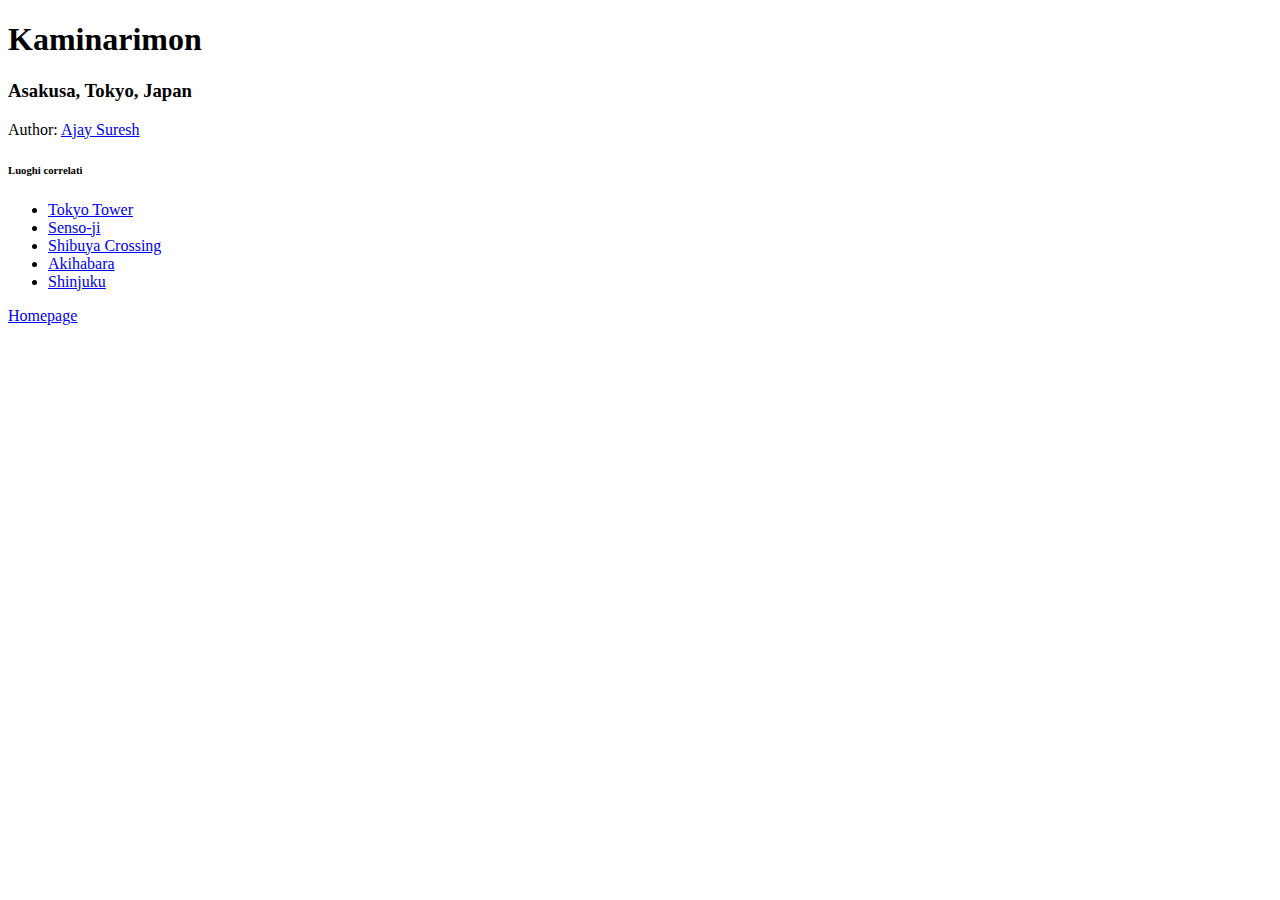
<file: d3/index.html>
<!DOCTYPE html>
<html lang="en">
<head>
    <meta charset="UTF-8">
    <meta name="viewport" content="width=device-width, initial-scale=1.0">
    <title>CSS exercise</title>
</head>
<body>
    <div class="main-section">
        
        <div class="image-container"></div>

        <h1>Kaminarimon</h1>
        <h3>Asakusa, Tokyo, Japan</h3>

        <p class="author-p">
            Author:
            <a href="https://www.flickr.com/people/83136374@N05">Ajay Suresh</a>
        </p>
        <h6>
            Luoghi correlati
        </h6>
        <ul>
            <li><a href="./Tokyotower.html">Tokyo Tower</a></li>
            <li><a href="./Sensoji.html">Senso-ji</a></li>
            <li><a href="./Shibuya.html">Shibuya Crossing</a></li>
            <li><a href="./akihabara.html">Akihabara</a></li>
            <li><a href="./shinjuku.html">Shinjuku</a></li>
        </ul>
    </div>
    <footer>
        <a class="homepage" href="index.html">Homepage</a>
    </footer>
</body>
</html>
</file>
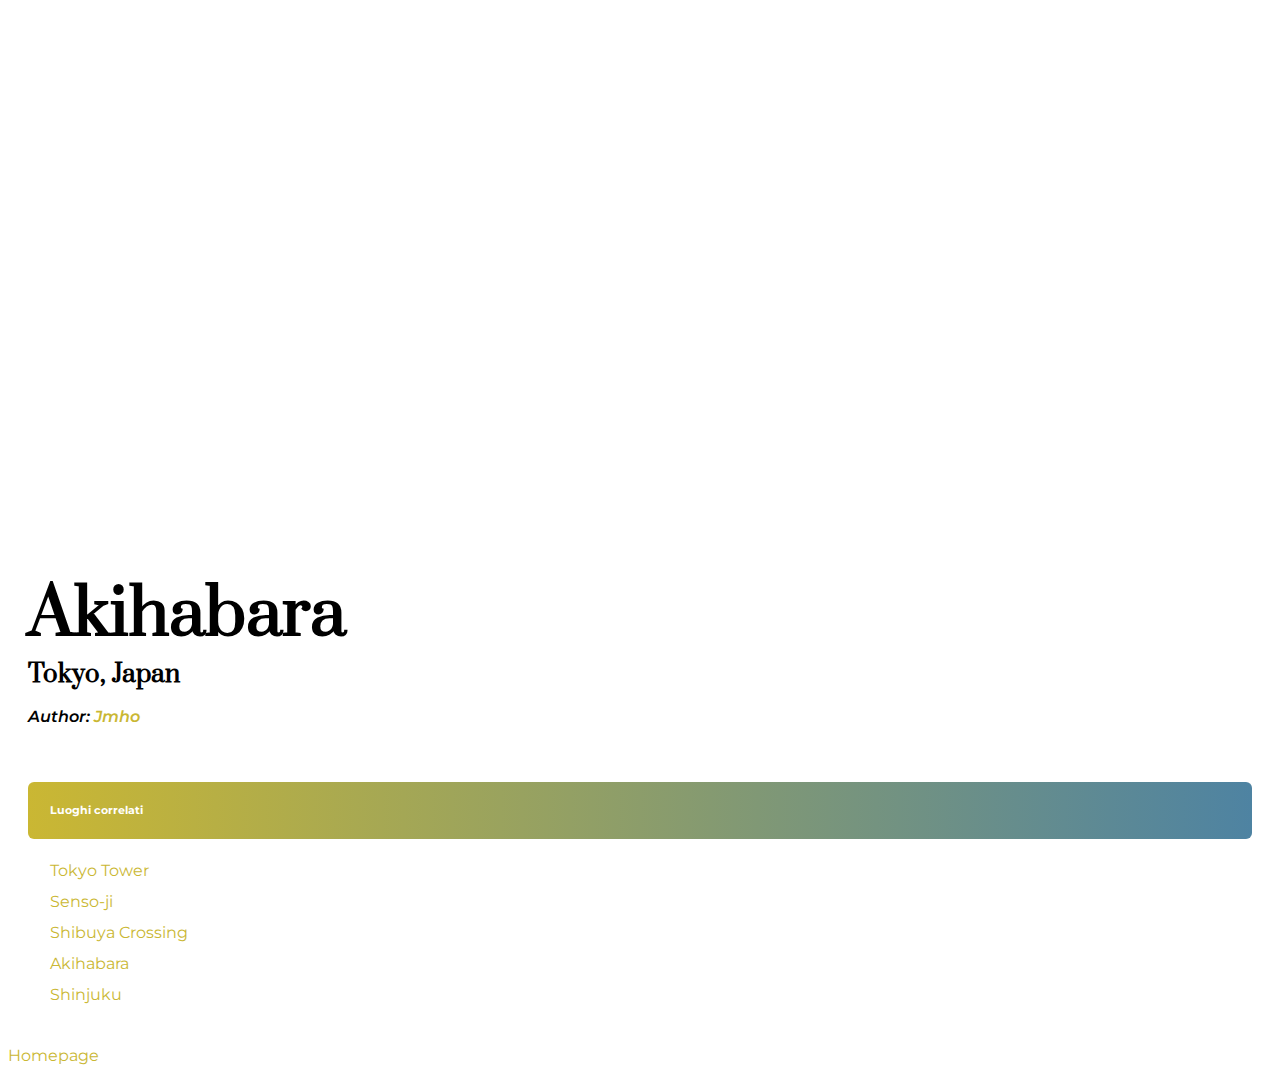
<file: d3/akihabara.html>
<!DOCTYPE html>
<html lang="en">
<head>
    <meta charset="UTF-8">
    <meta name="viewport" content="width=device-width, initial-scale=1.0">
    <title>CSS exercise</title>
    <style>
        @import url('https://fonts.googleapis.com/css2?family=Prata&display=swap');
        @import url('https://fonts.googleapis.com/css2?family=Montserrat:ital,wght@0,400;1,600&display=swap');

        .main-section {
            padding: 20px;
        }

        .image-container {
            height: 500px;
            background-image: url(https://upload.wikimedia.org/wikipedia/commons/e/ef/Akiba_denkigai.jpg);
            background-repeat: no-repeat;
            background-size: 100% 100%;
        }

        h1 {
         font-family: 'Prata', serif;  
         font-size: 64px;
        }

        h3 {
         font-family: 'Prata', serif;
         font-size: 24px;
         margin-top: 0;
        }

        h1, h3{
         margin-bottom: 0;
        }

        body {
         font-family: 'Montserrat', sans-serif;
        }

        .author-p {
         font-weight: 600;
         font-style: italic;
        }

        h6{
         padding: 22px;
         margin-bottom: 0px;
         margin-top: 56px;
         color: white;
         border-radius: 6px;
         background: linear-gradient(90deg, #cab733, #4e83a2 );
        }

        ul{
         list-style-type: none;
         padding: 0;
        }

        li{
         padding-top: 6px;
         padding-bottom: 6px;
         padding-left: 22px;
         border-bottom: 1px #dfdfdf;
        }

        a{
            color:#cab733;
            text-decoration: none;
        }
    </style>
</head>
<body>
    <div class="main-section">
        
        <div class="image-container"></div>

        <h1>Akihabara</h1>
        <h3>Tokyo, Japan</h3>

        <p class="author-p">
            Author:
            <a href="https://commons.wikimedia.org/wiki/User:Jmho">Jmho</a>
        </p>
        <h6>
            Luoghi correlati
        </h6>
        <ul>
            <li><a href="./Tokyotower.html">Tokyo Tower</a></li>
            <li><a href="./Sensoji.html">Senso-ji</a></li>
            <li><a href="./Shibuya.html">Shibuya Crossing</a></li>
            <li><a href="./akihabara.html">Akihabara</a></li>
            <li><a href="./shinjuku.html">Shinjuku</a></li>
        </ul>
    </div>

    <footer>
        <a class="homepage" href="index.html">Homepage</a>
    </footer>
</body>
</html>
</file>
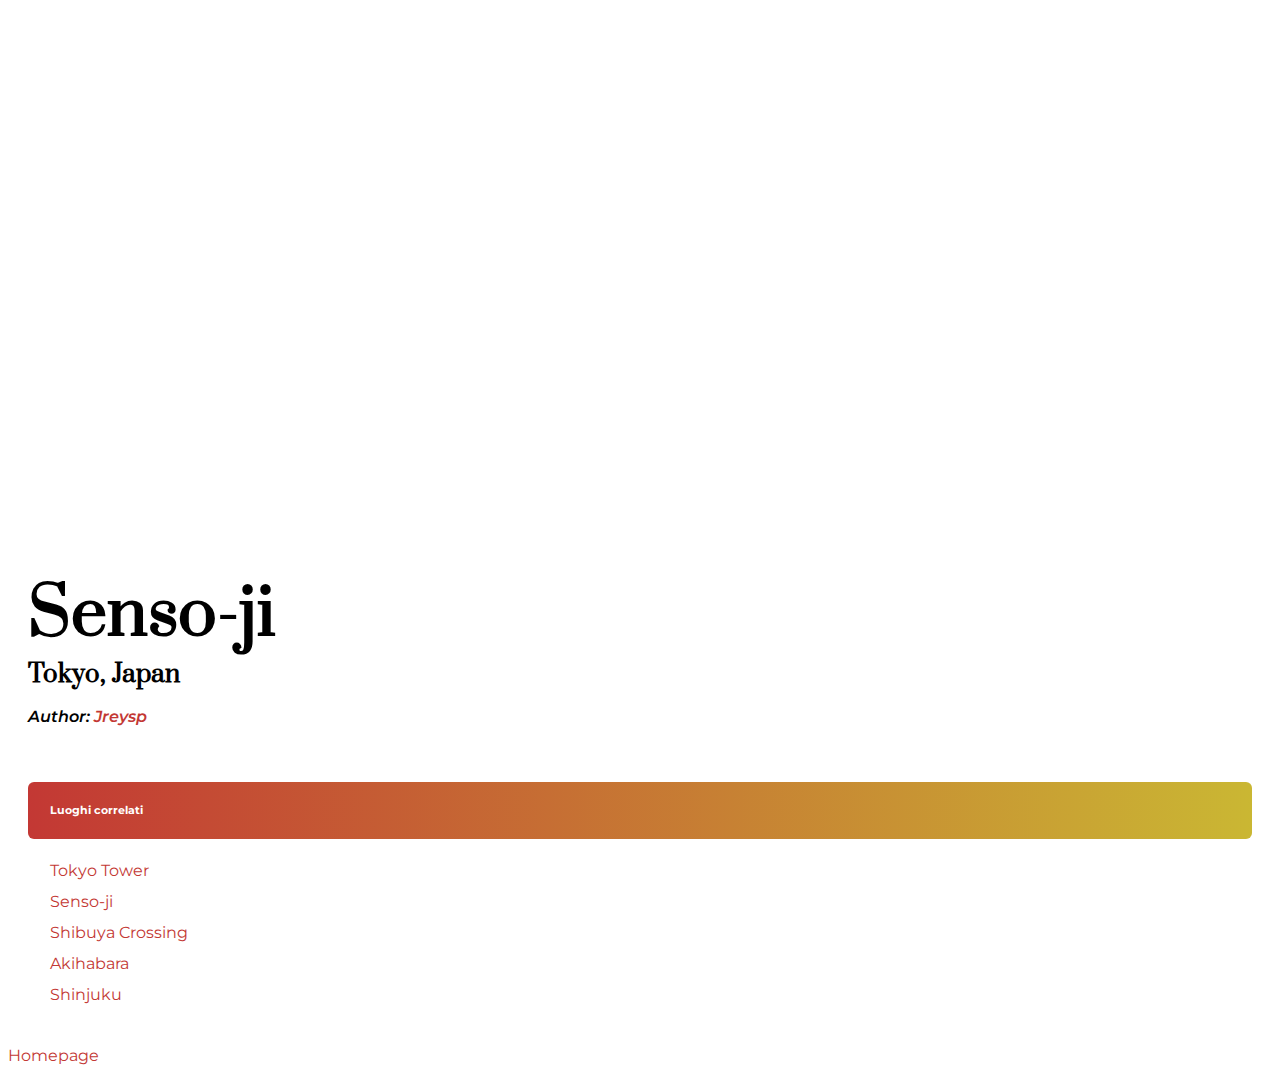
<file: d3/Sensoji.html>
<!DOCTYPE html>
<html lang="en">
<head>
    <meta charset="UTF-8">
    <meta name="viewport" content="width=device-width, initial-scale=1.0">
    <title>CSS exercise</title>
    <style>
        @import url('https://fonts.googleapis.com/css2?family=Prata&display=swap');
        @import url('https://fonts.googleapis.com/css2?family=Montserrat:ital,wght@0,400;1,600&display=swap');

        .main-section {
            padding: 20px;
        }

        .image-container {
            height: 500px;
            background-image: url(https://upload.wikimedia.org/wikipedia/commons/7/75/Cloudy_Sens%C5%8D-ji.jpg);
            background-repeat: no-repeat;
            background-size: 100% 100%;
        }

        h1 {
         font-family: 'Prata', serif;  
         font-size: 64px;
        }

        h3 {
         font-family: 'Prata', serif;
         font-size: 24px;
         margin-top: 0;
        }

        h1, h3{
         margin-bottom: 0;
        }

        body {
         font-family: 'Montserrat', sans-serif;
        }

        .author-p {
         font-weight: 600;
         font-style: italic;
        }

        h6{
         padding: 22px;
         margin-bottom: 0px;
         margin-top: 56px;
         color: white;
         border-radius: 6px;
         background: linear-gradient(90deg, #c33834, #cab733 );
        }

        ul{
         list-style-type: none;
         padding: 0;
        }

        li{
         padding-top: 6px;
         padding-bottom: 6px;
         padding-left: 22px;
         border-bottom: 1px #dfdfdf;
        }

        a{
            color:#c33834;
            text-decoration: none;
        }
    </style>
</head>
<body>
    <div class="main-section">
        
        <div class="image-container"></div>

        <h1>Senso-ji</h1>
        <h3>Tokyo, Japan</h3>

        <p class="author-p">
            Author:
            <a href="https://commons.wikimedia.org/w/index.php?title=User:Alton78&action=edit&redlink=1">Jreysp</a>
        </p>
        <h6>
            Luoghi correlati
        </h6>
        <ul>
            <li><a href="./Tokyotower.html">Tokyo Tower</a></li>
            <li><a href="./Sensoji.html">Senso-ji</a></li>
            <li><a href="./Shibuya.html">Shibuya Crossing</a></li>
            <li><a href="./akihabara.html">Akihabara</a></li>
            <li><a href="./shinjuku.html">Shinjuku</a></li>
        </ul>
    </div>

    <footer>
        <a class="homepage" href="index.html">Homepage</a>
    </footer>
</body>
</html>
</file>
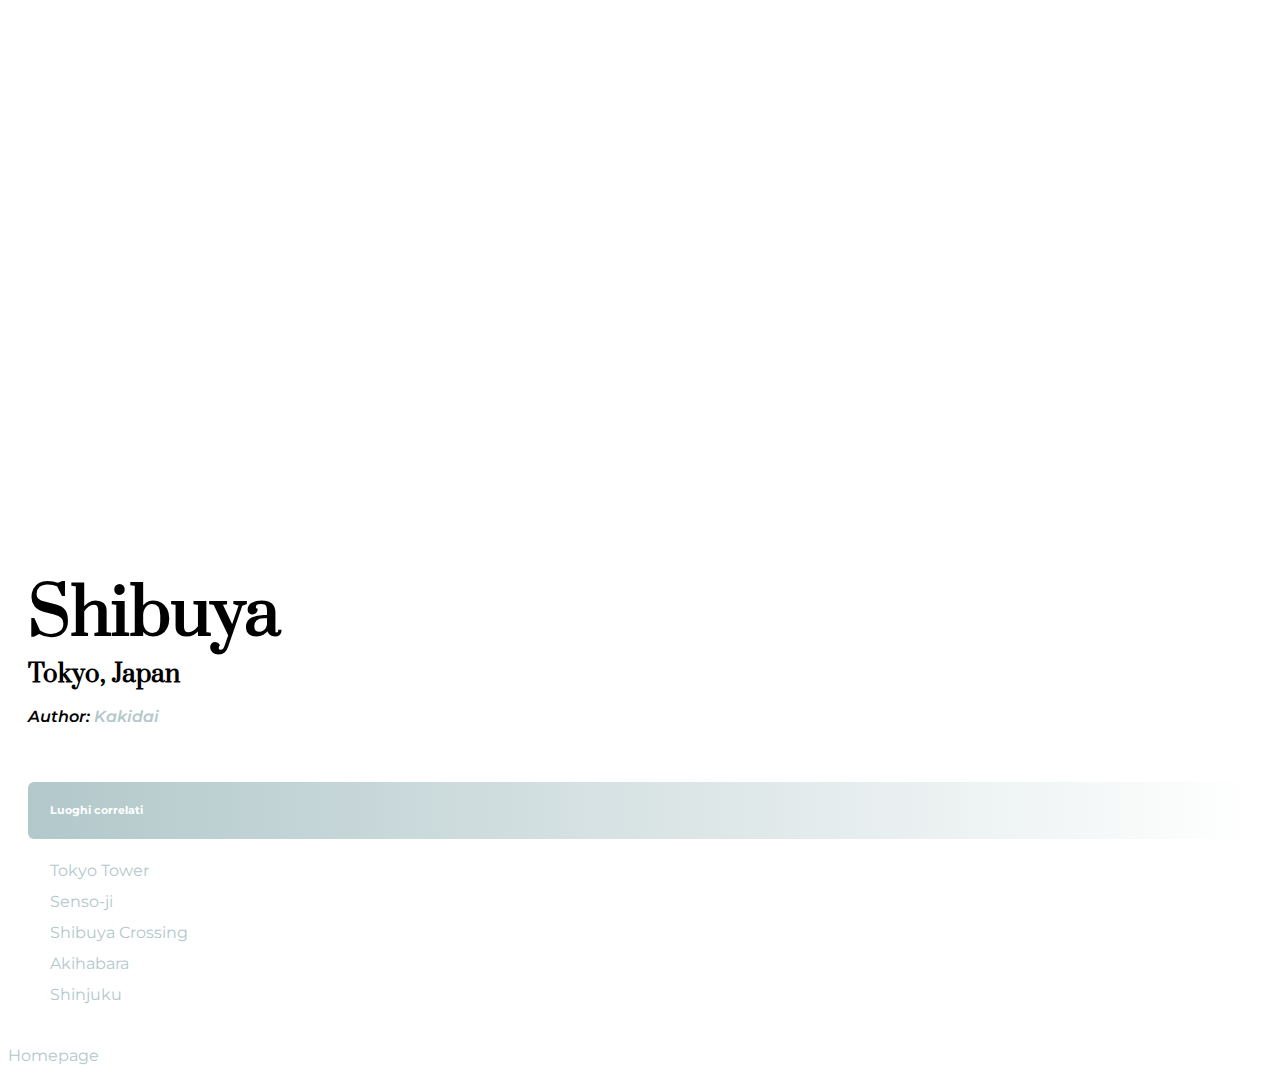
<file: d3/Shibuya.html>
<!DOCTYPE html>
<html lang="en">
<head>
    <meta charset="UTF-8">
    <meta name="viewport" content="width=device-width, initial-scale=1.0">
    <title>CSS exercise</title>
    <style>
        @import url('https://fonts.googleapis.com/css2?family=Prata&display=swap');
        @import url('https://fonts.googleapis.com/css2?family=Montserrat:ital,wght@0,400;1,600&display=swap');

        .main-section {
            padding: 20px;
        }

        .image-container {
            height: 500px;
            background-image: url(https://upload.wikimedia.org/wikipedia/commons/c/c2/2018_Shibuya_Crossing.jpg);
            background-repeat: no-repeat;
            background-size: 100% 100%;
        }

        h1 {
         font-family: 'Prata', serif;  
         font-size: 64px;
        }

        h3 {
         font-family: 'Prata', serif;
         font-size: 24px;
         margin-top: 0;
        }

        h1, h3{
         margin-bottom: 0;
        }

        body {
         font-family: 'Montserrat', sans-serif;
        }

        .author-p {
         font-weight: 600;
         font-style: italic;
        }

        h6{
         padding: 22px;
         margin-bottom: 0px;
         margin-top: 56px;
         color: white;
         border-radius: 6px;
         background: linear-gradient(90deg, #b2c8ca, #ffffff );
        }

        ul{
         list-style-type: none;
         padding: 0;
        }

        li{
         padding-top: 6px;
         padding-bottom: 6px;
         padding-left: 22px;
         border-bottom: 1px #dfdfdf;
        }

        a{
            color: #b2c8ca;
            text-decoration: none;
        }
    </style>
</head>
<body>
    <div class="main-section">
        
        <div class="image-container"></div>

        <h1>Shibuya</h1>
        <h3>Tokyo, Japan</h3>

        <p class="author-p">
            Author:
            <a href="https://commons.wikimedia.org/wiki/User:Kakidai">Kakidai</a>
        </p>
        <h6>
            Luoghi correlati
        </h6>
        <ul>
            <li><a href="./Tokyotower.html">Tokyo Tower</a></li>
            <li><a href="./Sensoji.html">Senso-ji</a></li>
            <li><a href="./Shibuya.html">Shibuya Crossing</a></li>
            <li><a href="./akihabara.html">Akihabara</a></li>
            <li><a href="./shinjuku.html">Shinjuku</a></li>
        </ul>
    </div>

    <footer>
        <a class="homepage" href="index.html">Homepage</a>
    </footer>
</body>
</html>
</file>
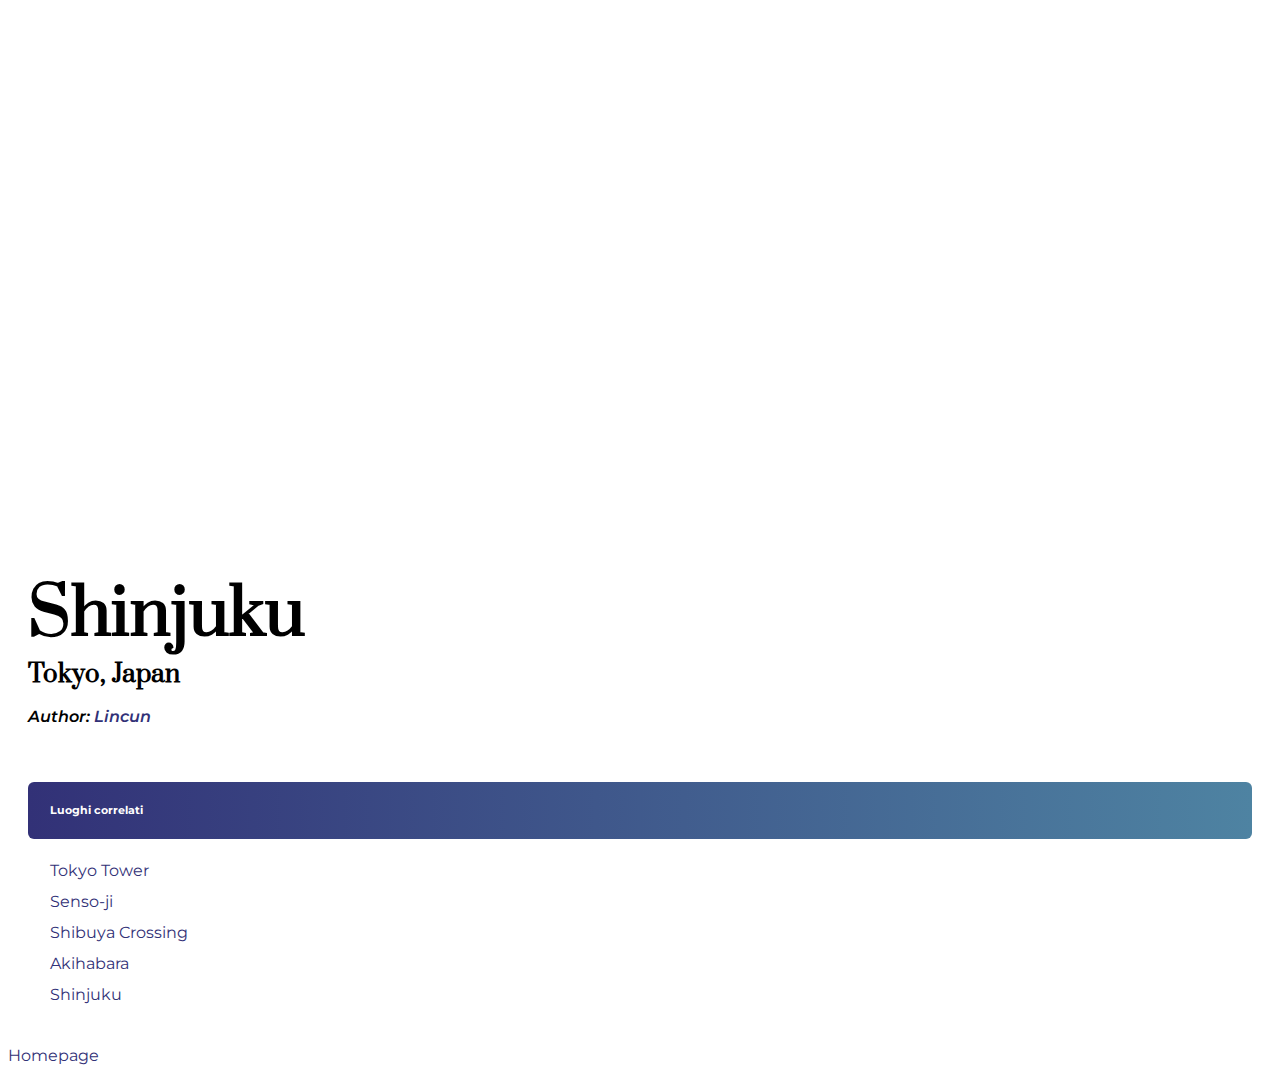
<file: d3/shinjuku.html>
<!DOCTYPE html>
<html lang="en">
<head>
    <meta charset="UTF-8">
    <meta name="viewport" content="width=device-width, initial-scale=1.0">
    <title>CSS exercise</title>
    <style>
        @import url('https://fonts.googleapis.com/css2?family=Prata&display=swap');
        @import url('https://fonts.googleapis.com/css2?family=Montserrat:ital,wght@0,400;1,600&display=swap');

        .main-section {
            padding: 20px;
        }

        .image-container {
            height: 500px;
            background-image: url(https://upload.wikimedia.org/wikipedia/commons/thumb/b/bc/View_of_Shinjuku_from_Roppongi_Hills_Mori_Tower_20130814.jpg/2560px-View_of_Shinjuku_from_Roppongi_Hills_Mori_Tower_20130814.jpg);
            background-repeat: no-repeat;
            background-size: 100% 100%;
        }

        h1 {
         font-family: 'Prata', serif;  
         font-size: 64px;
        }

        h3 {
         font-family: 'Prata', serif;
         font-size: 24px;
         margin-top: 0;
        }

        h1, h3{
         margin-bottom: 0;
        }

        body {
         font-family: 'Montserrat', sans-serif;
        }

        .author-p {
         font-weight: 600;
         font-style: italic;
        }

        h6{
         padding: 22px;
         margin-bottom: 0px;
         margin-top: 56px;
         color: white;
         border-radius: 6px;
         background: linear-gradient(90deg, #323177, #4e83a2 );
        }

        ul{
         list-style-type: none;
         padding: 0;
        }

        li{
         padding-top: 6px;
         padding-bottom: 6px;
         padding-left: 22px;
         border-bottom: 1px #dfdfdf;
        }

        a{
            color:#323177;
            text-decoration: none;
        }
    </style>
</head>
<body>
    <div class="main-section">
        
        <div class="image-container"></div>

        <h1>Shinjuku</h1>
        <h3>Tokyo, Japan</h3>

        <p class="author-p">
            Author:
            <a href="hhttps://ja.wikipedia.org/wiki/%E5%88%A9%E7%94%A8%E8%80%85:Lincun">Lincun</a>
        </p>
        <h6>
            Luoghi correlati
        </h6>
        <ul>
            <li><a href="./Tokyotower.html">Tokyo Tower</a></li>
            <li><a href="./Sensoji.html">Senso-ji</a></li>
            <li><a href="./Shibuya.html">Shibuya Crossing</a></li>
            <li><a href="./akihabara.html">Akihabara</a></li>
            <li><a href="./shinjuku.html">Shinjuku</a></li>
        </ul>
    </div>

    <footer>
        <a class="homepage" href="index.html">Homepage</a>
    </footer>
</body>
</html>
</file>
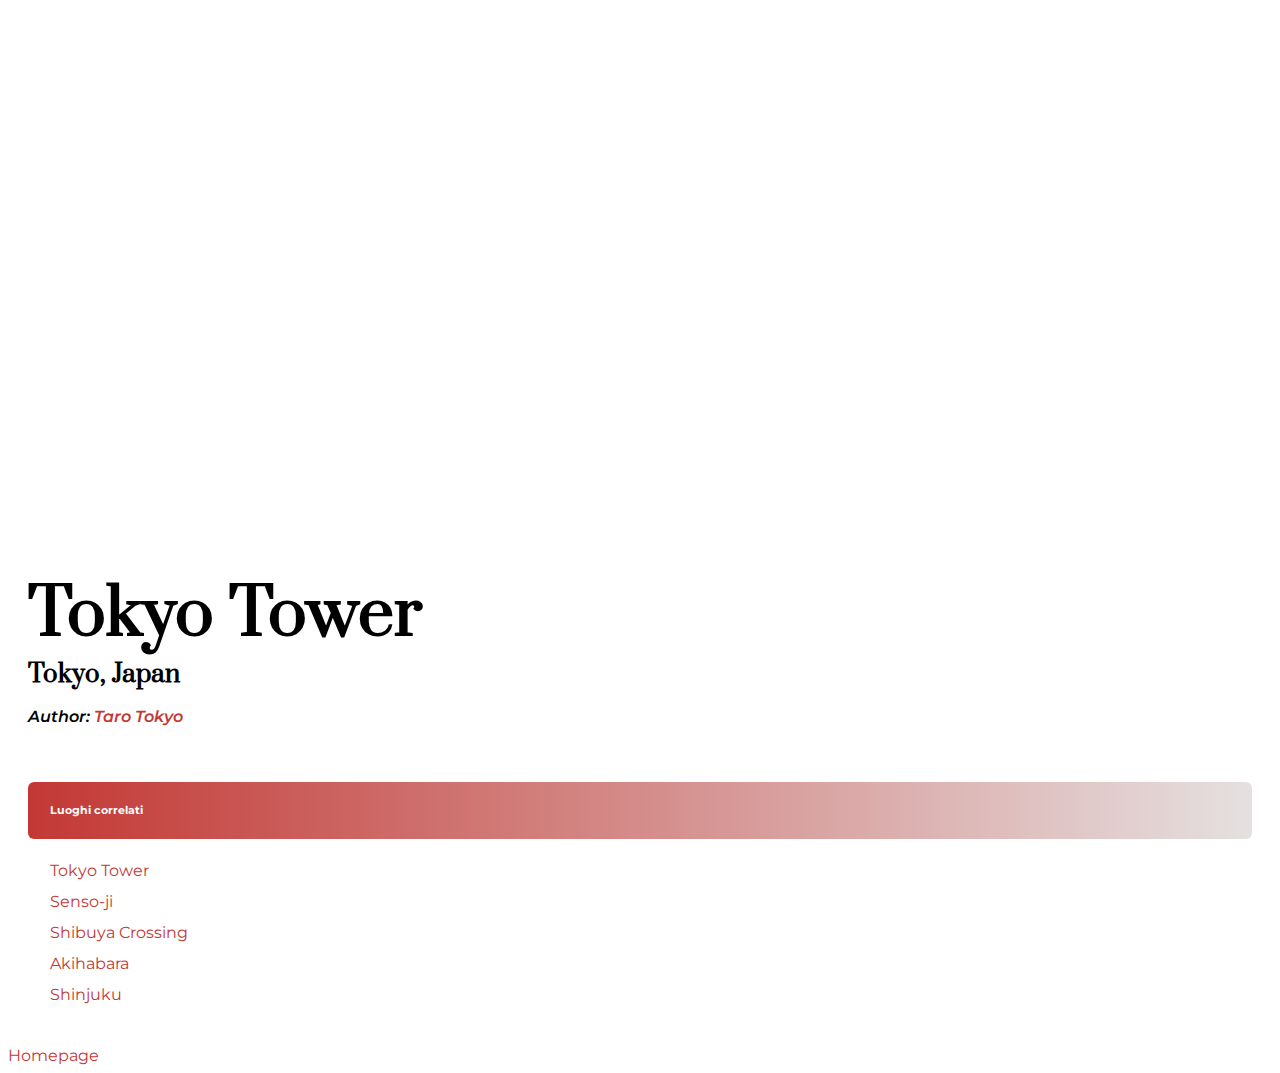
<file: d3/Tokyotower.html>
<!DOCTYPE html>
<html lang="en">
<head>
    <meta charset="UTF-8">
    <meta name="viewport" content="width=device-width, initial-scale=1.0">
    <title>CSS exercise</title>
    <style>
        @import url('https://fonts.googleapis.com/css2?family=Prata&display=swap');
        @import url('https://fonts.googleapis.com/css2?family=Montserrat:ital,wght@0,400;1,600&display=swap');

        .main-section {
            padding: 20px;
        }

        .image-container {
            height: 500px;
            background-image: url(https://upload.wikimedia.org/wikipedia/commons/thumb/f/f5/TaroTokyo-20110314-TokyoTower-01.jpg/800px-TaroTokyo-20110314-TokyoTower-01.jpg);
            background-repeat: no-repeat;
            background-size: 100% 100%;
        }

        h1 {
         font-family: 'Prata', serif;  
         font-size: 64px;
        }

        h3 {
         font-family: 'Prata', serif;
         font-size: 24px;
         margin-top: 0;
        }

        h1, h3{
         margin-bottom: 0;
        }

        body {
         font-family: 'Montserrat', sans-serif;
        }

        .author-p {
         font-weight: 600;
         font-style: italic;
        }

        h6{
         padding: 22px;
         margin-bottom: 0px;
         margin-top: 56px;
         color: white;
         border-radius: 6px;
         background: linear-gradient(90deg, #c33834, #e5e0e0 );
        }

        ul{
         list-style-type: none;
         padding: 0;
        }

        li{
         padding-top: 6px;
         padding-bottom: 6px;
         padding-left: 22px;
         border-bottom: 1px #dfdfdf;
        }

        a{
            color:#c33834;
            text-decoration: none;
        }
    </style>
</head>
<body>
    <div class="main-section">
        
        <div class="image-container"></div>

        <h1>Tokyo Tower</h1>
        <h3>Tokyo, Japan</h3>

        <p class="author-p">
            Author:
            <a href="https://upload.wikimedia.org/wikipedia/commons/thumb/f/f5/TaroTokyo-20110314-TokyoTower-01.jpg/800px-TaroTokyo-20110314-TokyoTower-01.jpg">Taro Tokyo</a>
        </p>
        <h6>
            Luoghi correlati
        </h6>
        <ul>
            <li><a href="./Tokyotower.html">Tokyo Tower</a></li>
            <li><a href="./Sensoji.html">Senso-ji</a></li>
            <li><a href="./Shibuya.html">Shibuya Crossing</a></li>
            <li><a href="./akihabara.html">Akihabara</a></li>
            <li><a href="./shinjuku.html">Shinjuku</a></li>
        </ul>
    </div>
    
    <footer>
        <a class="homepage" href="index.html">Homepage</a>
    </footer>
</body>
</html>
</file>
